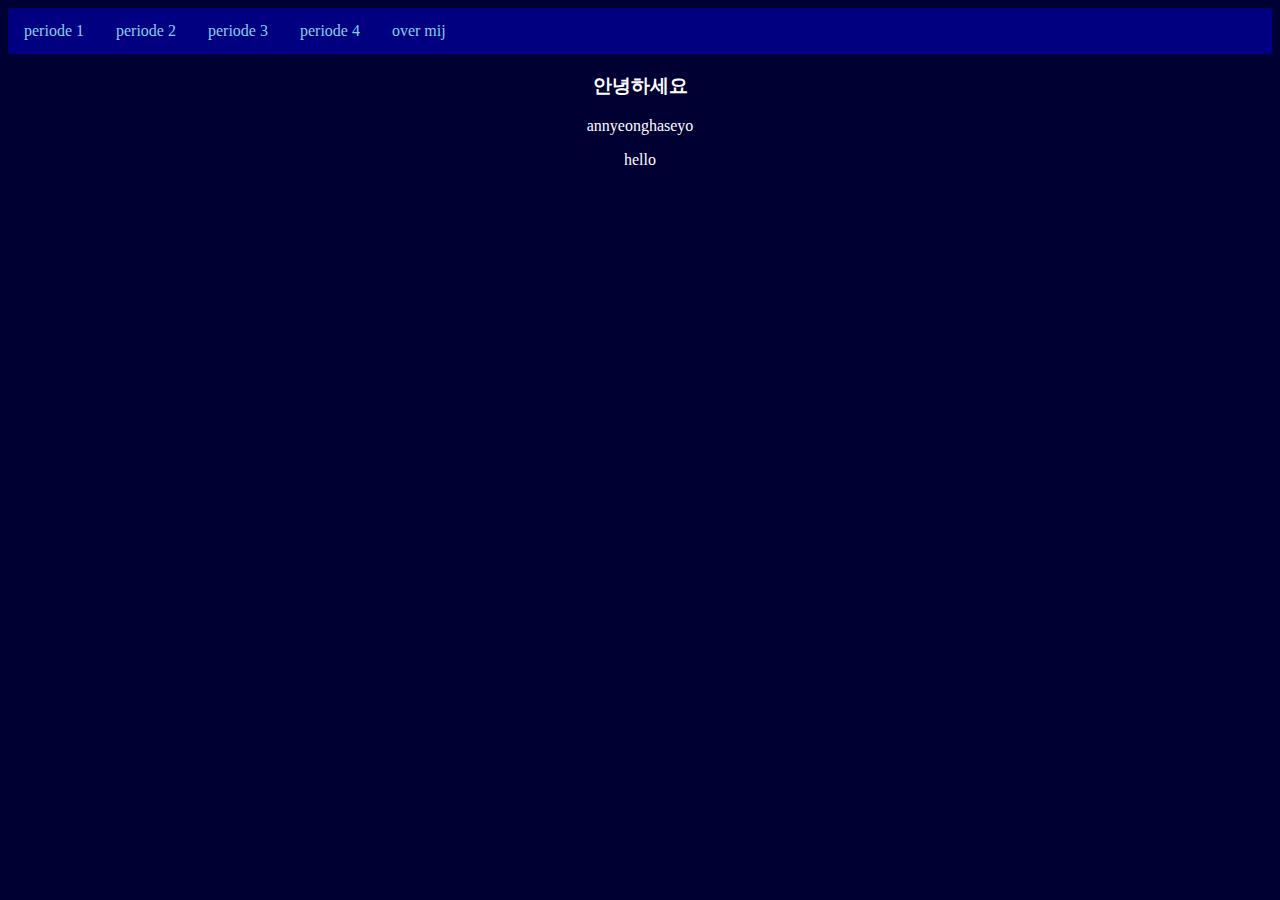
<file: index.html>
<!DOCTYPE html>
<html lang="nl">
	<head>
		<meta charset="utf-8">
		<title>
		informatica
		</title>
		<link rel="stylesheet" href="style.css">
<style>
ul {
  list-style-type: none;
  margin: 0;
  padding: 0;
  overflow: hidden;
  background-color: navy;
}

li {
  float: left;
}

li a, .dropbtn {
  display: inline-block;
  color: skyblue;
  text-align: center;
  padding: 14px 16px;
  text-decoration: none;
}

li a:hover, .dropdown:hover .dropbtn {
  background-color: #6495ED;
}

li.dropdown {
  display: inline-block;
}

.dropdown-content {
  display: none;
  position: absolute;
  background-color: skyblue;
  min-width: 160px;
  box-shadow: 0px 8px 16px 0px rgba(0,0,0,0.2);
  z-index: 1;
}

.dropdown-content a {
  color: navy;
  padding: 12px 16px;
  text-decoration: none;
  display: block;
  text-align: left;
}

.dropdown-content a:hover {background-color: #f1f1f1;}

.dropdown:hover .dropdown-content {
  display: block;
}
</style>
</head>
<body>

<ul>
  <li><a href="periode1.html">periode 1</a></li>
  <li><a href="periode2.html">periode 2</a></li>
  <li class="dropdown">
    <a href="periode3.html" class="dropbtn">periode 3</a>
    <div class="dropdown-content">
      <a href="database.html">database</a>
      <a href="stoplicht.html">arduino</a>
    </div>
  </li>
	<li class="dropdown">
    <a href="periode4.html" class="dropbtn">periode 4</a>
    <div class="dropdown-content">
      <a href="afstandsbediening.html">arduino</a>
    </div>
  </li>
	<li><a href="overmij.html">over mij</a></li>
</ul>

<h3> 안녕하세요 </h3>
<p> annyeonghaseyo </p>
<p> hello </p>

</body>
</html>
</file>
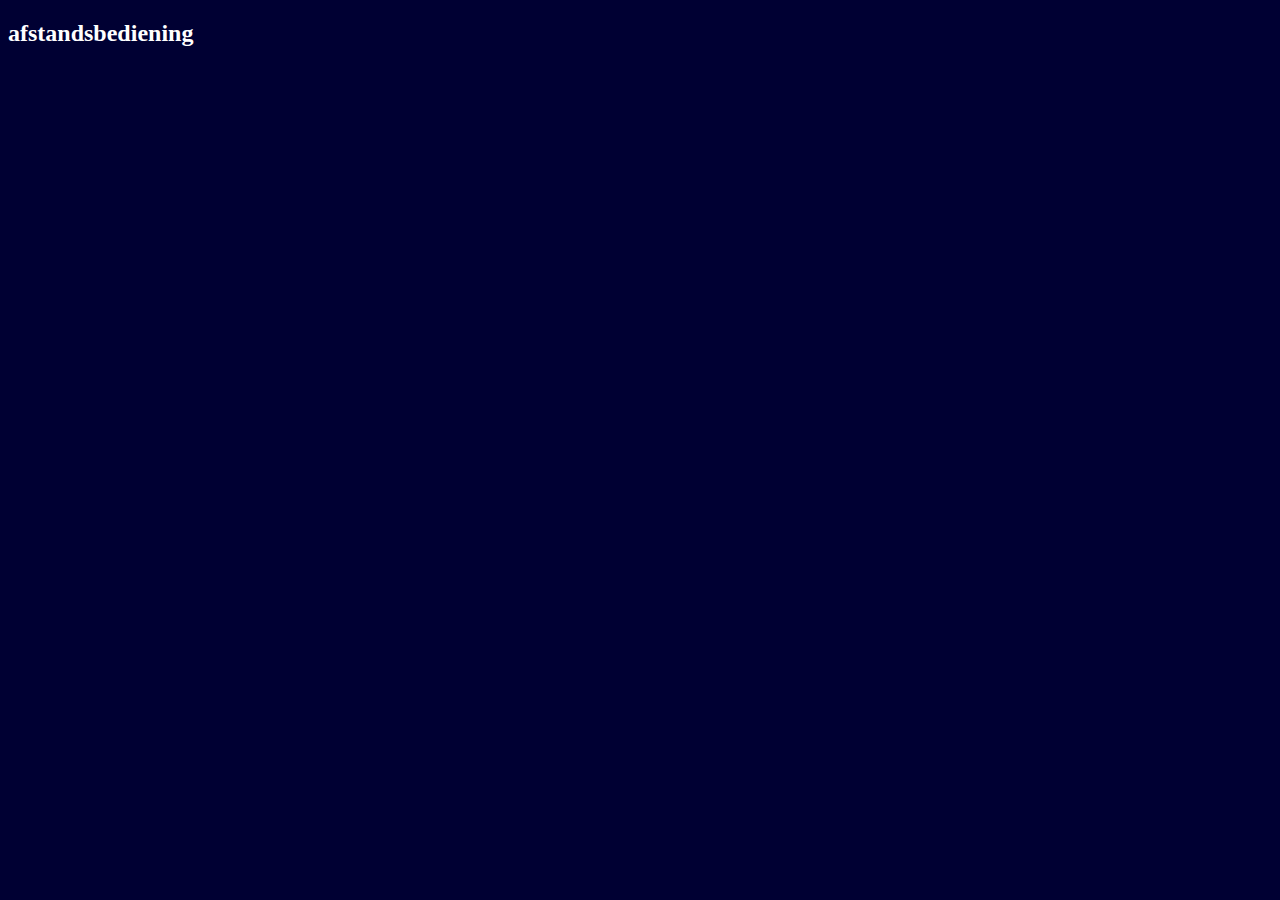
<file: afstandsbediening.html>
<!DOCTYPE html>
<html lang="nl">
	<head>
		<meta charset="utf-8">
		<title>
		arduino
		</title>
		<link rel="stylesheet" href="style.css">
	</head>

  <body>

<h2> afstandsbediening </h2>

  </body>
  </html>
</file>
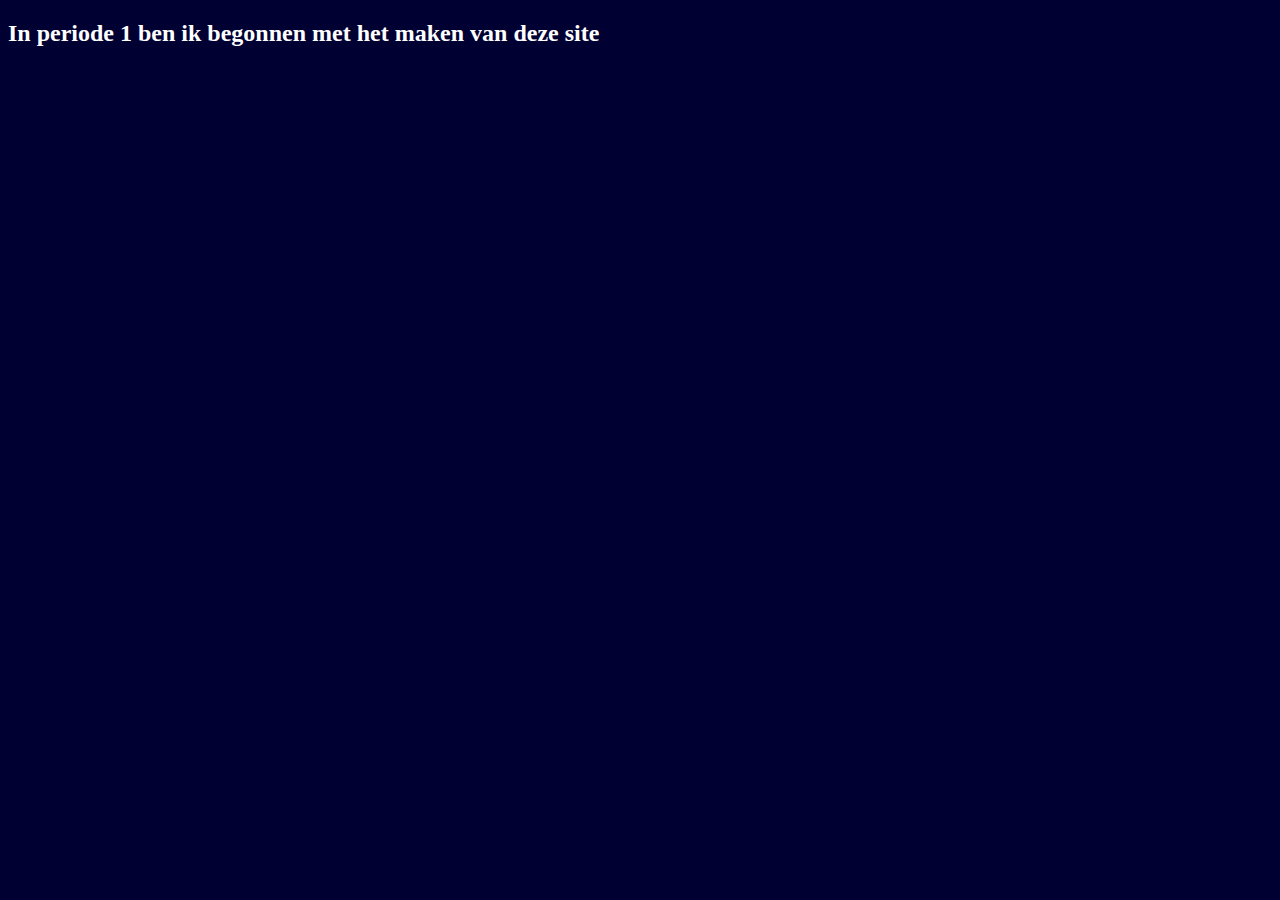
<file: periode1.html>
<!DOCTYPE html>
<html lang="nl">
	<head>
		<meta charset="utf-8">
		<title>
		periode 1
		</title>
		<link rel="stylesheet" href="style.css">
	</head>

  <body>

<h2> In periode 1 ben ik begonnen met het maken van deze site </h2>

  </body>
  </html>
</file>
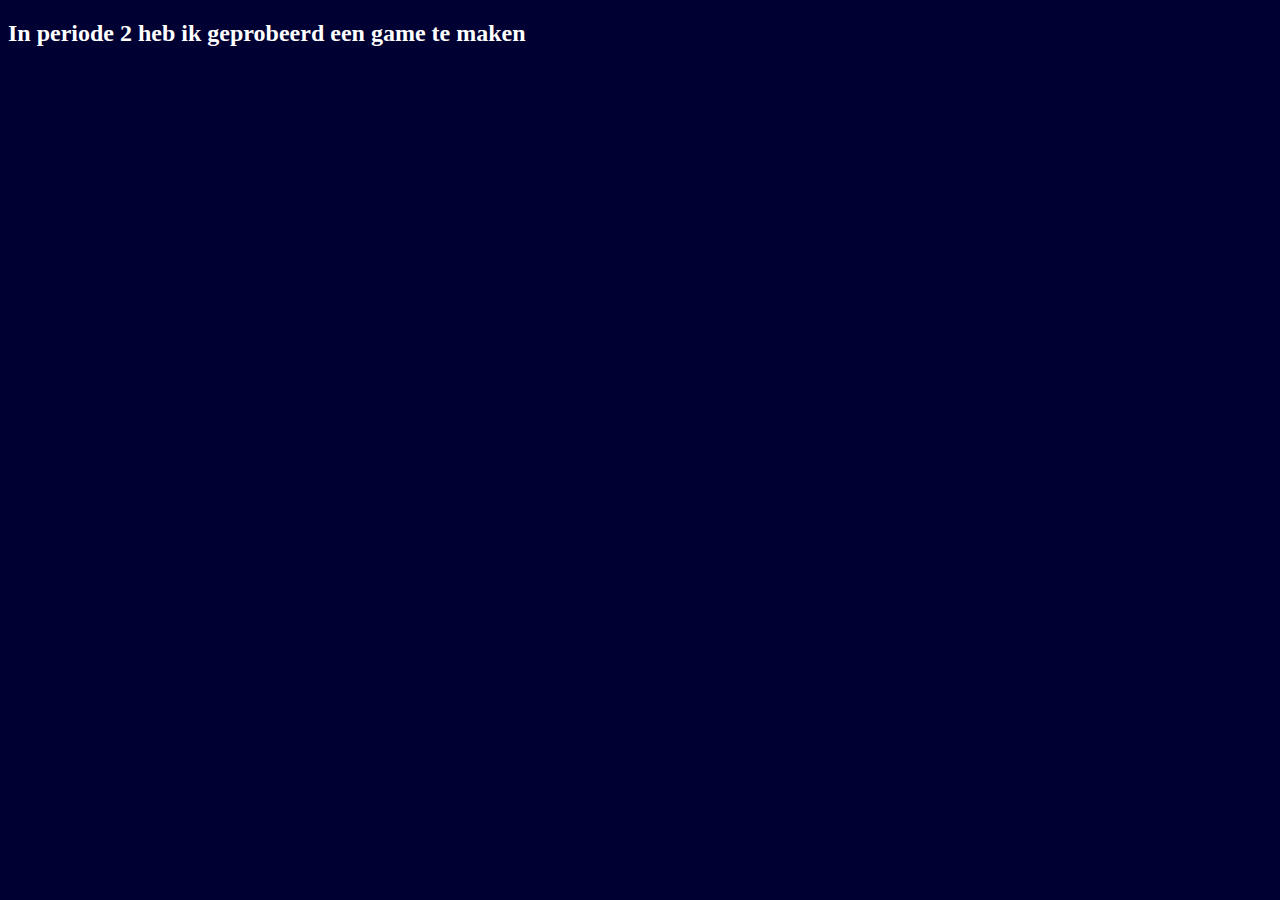
<file: periode2.html>
<!DOCTYPE html>
<html lang="nl">
	<head>
		<meta charset="utf-8">
		<title>
		periode 2
		</title>
		<link rel="stylesheet" href="style.css">
	</head>

  <body>

<h2>  In periode 2 heb ik geprobeerd een game te maken </h2>

  </body>
  </html>
</file>
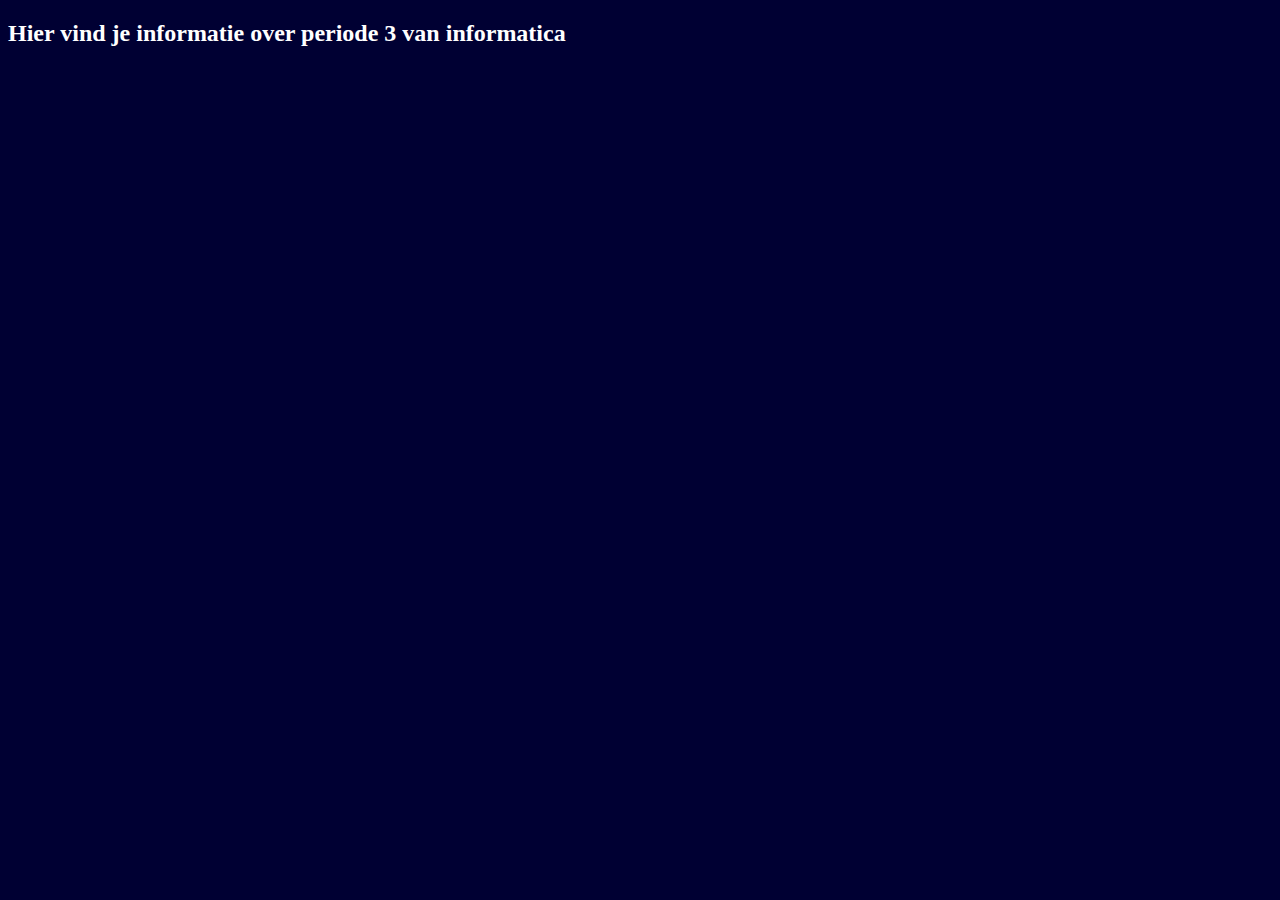
<file: periode3.html>
<!DOCTYPE html>
<html lang="nl">
	<head>
		<meta charset="utf-8">
		<title>
		periode 3
		</title>
		<link rel="stylesheet" href="style.css">
	</head>

  <body>

<h2> Hier vind je informatie over periode 3 van informatica </h2>

  </body>
  </html>
</file>
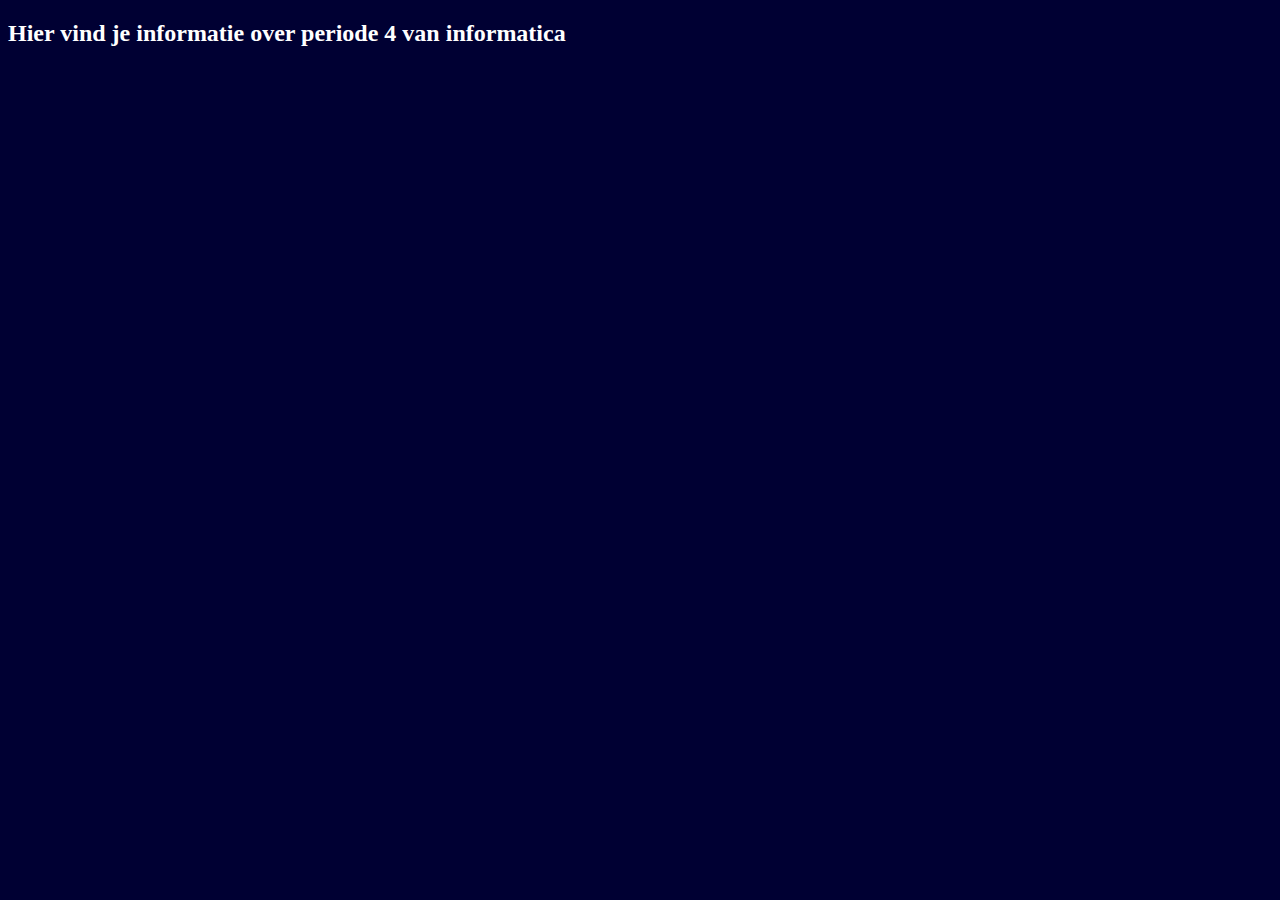
<file: periode4.html>
<!DOCTYPE html>
<html lang="nl">
	<head>
		<meta charset="utf-8">
		<title>
		periode 4
		</title>
		<link rel="stylesheet" href="style.css">
	</head>

  <body>

<h2> Hier vind je informatie over periode 4 van informatica </h2>

  </body>
  </html>
</file>
<file: style.css>
body {
  background-color: #000033;
}
h1 {
  color: white;
  text-align: center;
}
.periode {
  background-color: navy;
  color: white;
  border: 2px solid skyblue;
  margin: 11px;
  padding: 11px;
  text-align: center;
}
h2 {
  color: white;
}
h3 {
  color: white;
  text-align: center;
}
p {
  color: white;
  text-align: center;
}
</file>
